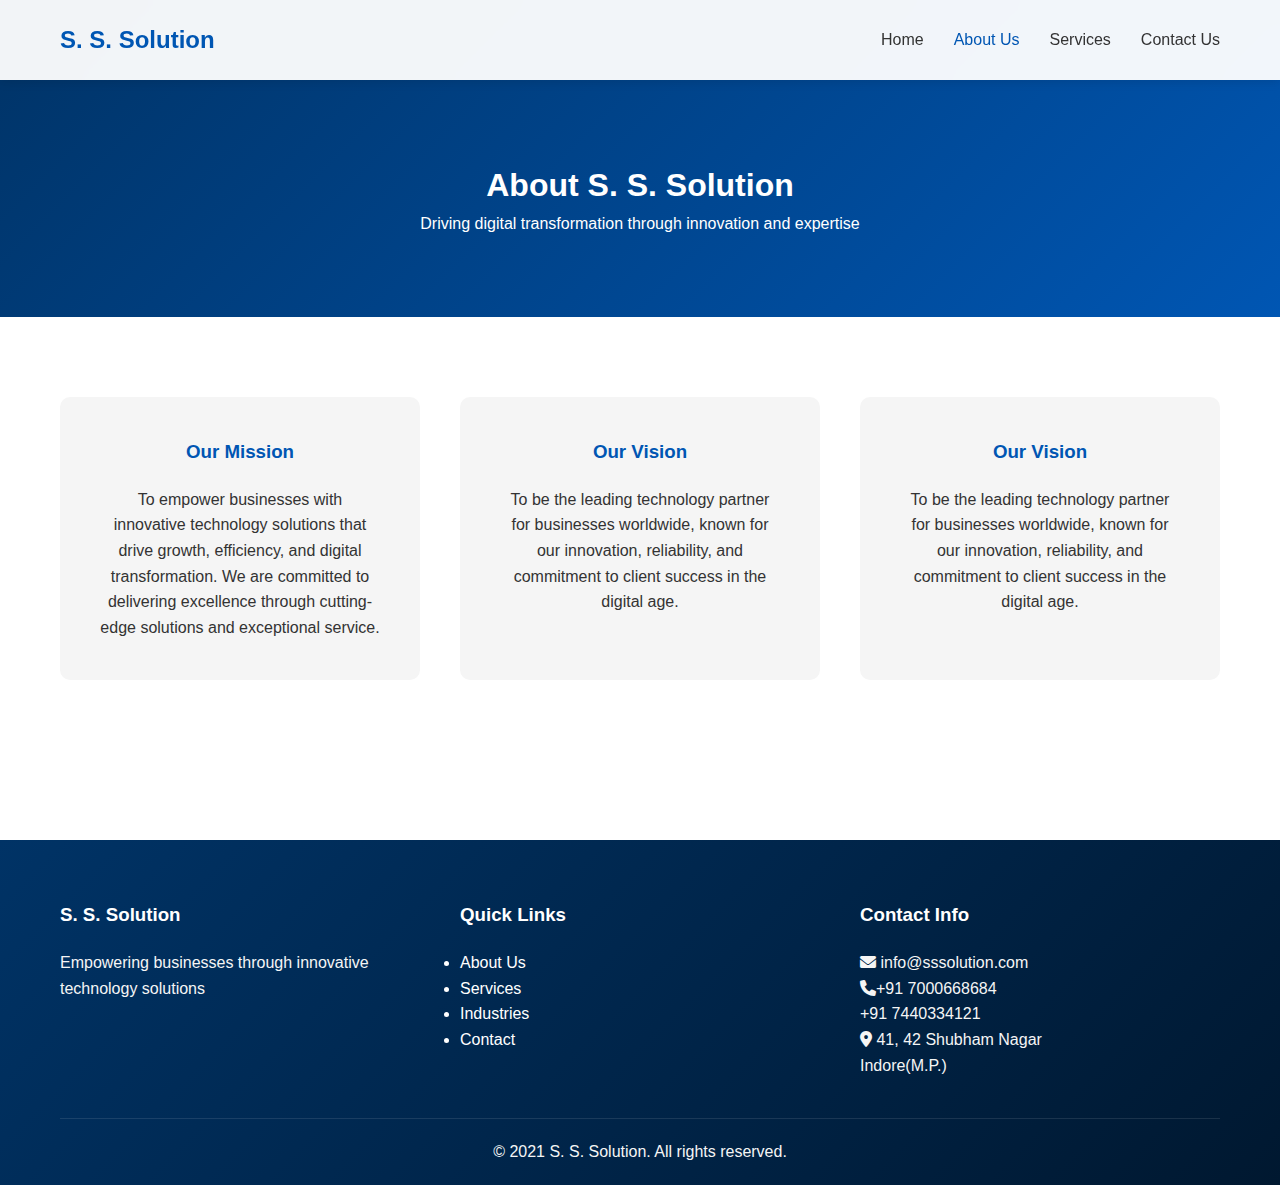
<file: about.html>
<!DOCTYPE html>
<html lang="en">
<head>
    <meta charset="UTF-8">
    <meta name="viewport" content="width=device-width, initial-scale=1.0">
    <title>About Us - S. S. Solution</title>
    <link rel="stylesheet" href="styles.css">
    <link rel="stylesheet" href="https://cdnjs.cloudflare.com/ajax/libs/font-awesome/6.0.0/css/all.min.css">
    <style>
        .about-hero {
            background: linear-gradient(135deg, var(--secondary-color), var(--primary-color));
            color: white;
            padding: 160px 0 80px;
            text-align: center;
        }

        .about-content {
            padding: 80px 0;
        }

        .mission-vision {
            display: grid;
            grid-template-columns: repeat(auto-fit, minmax(300px, 1fr));
            gap: 40px;
            margin-bottom: 80px;
        }

        .mission-card, .vision-card {
            background: var(--light-gray);
            padding: 40px;
            border-radius: 10px;
            text-align: center;
        }

        .mission-card h3, .vision-card h3 {
            color: var(--primary-color);
            margin-bottom: 20px;
        }

        .leadership-team {
            text-align: center;
            margin-top: 80px;
        }

        .team-grid {
            display: grid;
            grid-template-columns: repeat(auto-fit, minmax(250px, 1fr));
            gap: 30px;
            margin-top: 40px;
        }

        .team-member {
            background: white;
            padding: 30px;
            border-radius: 10px;
            box-shadow: 0 5px 15px rgba(0, 0, 0, 0.1);
        }

        .team-member img {
            width: 150px;
            height: 150px;
            border-radius: 50%;
            margin-bottom: 20px;
            object-fit: cover;
        }

        .team-member h4 {
            color: var(--primary-color);
            margin-bottom: 10px;
        }

        .team-member p {
            color: var(--dark-gray);
            margin-bottom: 15px;
        }

        .social-links {
            display: flex;
            justify-content: center;
            gap: 15px;
        }

        .social-links a {
            color: var(--primary-color);
            font-size: 20px;
            transition: color 0.3s ease;
        }

        .social-links a:hover {
            color: var(--accent-color);
        }
    </style>
</head>
<body>
    <!-- Navigation -->
    <nav class="navbar">
        <div class="container">
            <a href="index.html" class="logo">S. S. Solution</a>
            <ul class="nav-links">
                <li><a href="index.html">Home</a></li>
                <li><a href="about.html" class="active">About Us</a></li>
                <li><a href="services.html">Services</a></li>
                <!-- <li><a href="industries.html">Industries</a></li> -->
                <li><a href="index.html#quick-contact">Contact Us</a></li>
            </ul>
            <div class="menu-btn">
                <i class="fas fa-bars"></i>
            </div>
        </div>
    </nav>

    <!-- About Hero Section -->
    <header class="about-hero">
        <div class="container">
            <h1>About S. S. Solution</h1>
            <p>Driving digital transformation through innovation and expertise</p>
        </div>
    </header>

    <!-- About Content -->
    <section class="about-content">
        <div class="container">
            <!-- Mission & Vision -->
            <div class="mission-vision">
                <div class="mission-card">
                    <h3>Our Mission</h3>
                    <p>To empower businesses with innovative technology solutions that drive growth, efficiency, and digital transformation. We are committed to delivering excellence through cutting-edge solutions and exceptional service.</p>
                </div>
                <div class="vision-card">
                    <h3>Our Vision</h3>
                    <p>To be the leading technology partner for businesses worldwide, known for our innovation, reliability, and commitment to client success in the digital age.</p>
                </div>
                <div class="vision-card">
                    <h3>Our Vision</h3>
                    <p>To be the leading technology partner for businesses worldwide, known for our innovation, reliability, and commitment to client success in the digital age.</p>
                </div>
                <!-- <div class="vision-card">
                    <h3>Our Vision</h3>
                    <p>To be the leading technology partner for businesses worldwide, known for our innovation, reliability, and commitment to client success in the digital age.</p>
                </div> -->
            </div>

            <!-- Leadership Team -->
            <!-- <div class="leadership-team">
                <h2>Our Leadership Team</h2>
                <div class="team-grid">
                    <div class="team-member">
                        <img src="https://via.placeholder.com/150" alt="CEO">
                        <h4>John Doe</h4>
                        <p>Chief Executive Officer</p>
                        <p>20+ years of experience in technology consulting and digital transformation.</p>
                        <div class="social-links">
                            <a href="#"><i class="fab fa-linkedin"></i></a>
                            <a href="#"><i class="fab fa-twitter"></i></a>
                        </div>
                    </div>
                    <div class="team-member">
                        <img src="https://via.placeholder.com/150" alt="CTO">
                        <h4>Jane Smith</h4>
                        <p>Chief Technology Officer</p>
                        <p>Expert in cloud architecture and AI solutions with 15+ years of experience.</p>
                        <div class="social-links">
                            <a href="#"><i class="fab fa-linkedin"></i></a>
                            <a href="#"><i class="fab fa-twitter"></i></a>
                        </div>
                    </div>
                    <div class="team-member">
                        <img src="https://via.placeholder.com/150" alt="COO">
                        <h4>Michael Johnson</h4>
                        <p>Chief Operations Officer</p>
                        <p>Specialized in business strategy and operational excellence.</p>
                        <div class="social-links">
                            <a href="#"><i class="fab fa-linkedin"></i></a>
                            <a href="#"><i class="fab fa-twitter"></i></a>
                        </div>
                    </div>
                </div>
            </div> -->
        </div>
    </section>

    <!-- Footer -->
    <footer class="footer">
        <div class="container">
            <div class="footer-content">
                <div class="footer-section">
                    <h3>S. S. Solution</h3>
                    <p>Empowering businesses through innovative technology solutions</p>
                </div>
                <div class="footer-section">
                    <h3>Quick Links</h3>
                    <ul>
                        <li><a href="about.html">About Us</a></li>
                        <li><a href="services.html">Services</a></li>
                        <li><a href="industries.html">Industries</a></li>
                        <li><a href="index.html#quick-contact">Contact</a></li>
                    </ul>
                </div>
                <div class="footer-section">
                    <h3>Contact Info</h3>
                    <p><i class="fas fa-envelope"></i> info@sssolution.com</p>
                    <p><i class="fas fa-phone"></i>+91 7000668684 <br> +91 7440334121</p>
                    <p><i class="fas fa-location-dot"></i> 41, 42 Shubham Nagar <br> Indore(M.P.)</p>
                </div>
            </div>
            <div class="footer-bottom">
                <p>&copy; 2021 S. S. Solution. All rights reserved.</p>
            </div>
        </div>
    </footer>
    <script src="script.js"></script>
</body>
</html>
</file>
<file: styles.css>
/* Reset and Base Styles */
* {
    margin: 0;
    padding: 0;
    box-sizing: border-box;
}

:root {
    --primary-color: #0056b3;
    --secondary-color: #003366;
    --accent-color: #00a0e9;
    --gradient-start: #2193b0;
    --gradient-end: #6dd5ed;
    --text-color: #333;
    --light-gray: #f5f5f5;
    --medium-gray: #e0e0e0;
    --dark-gray: #666;
}

body {
    font-family: 'Segoe UI', Arial, sans-serif;
    line-height: 1.6;
    color: var(--text-color);
    overflow-x: hidden;
    background: white;
}

.container {
    max-width: 1200px;
    margin: 0 auto;
    padding: 0 20px;
}
.container img{
    border-radius: 15%;
}

/* Navigation */
.navbar {
    background: rgba(255, 255, 255, 0.95);
    backdrop-filter: blur(10px);
    box-shadow: 0 2px 10px rgba(0, 0, 0, 0.1);
    position: fixed;
    width: 100%;
    top: 0;
    z-index: 1000;
}

.navbar .container {
    display: flex;
    justify-content: space-between;
    align-items: center;
    height: 80px;
}

.logo {
    color: var(--primary-color);
    font-size: 24px;
    font-weight: bold;
    text-decoration: none;
    transition: color 0.3s ease;
    z-index: 1001;
}

.logo:hover {
    color: var(--accent-color);
}

.nav-links {
    display: flex;
    list-style: none;
    gap: 30px;
}

.nav-links a {
    color: var(--text-color);
    text-decoration: none;
    font-weight: 500;
    transition: all 0.3s ease;
}

.nav-links a:hover,
.nav-links a.active {
    color: var(--primary-color);
}

/* Hero Section */
.hero {
    background: linear-gradient(135deg, #c5e1ff, #7fb5ff);  /* Slightly darker light blue gradient */
    /* color: var(--primary-color); */
    padding: 160px 0 100px;
    text-align: center;
    position: relative;
    overflow: hidden;
    box-shadow: inset 0 0 50px rgba(127, 181, 255, 0.5);  /* Adjusted inner glow */
}

.hero h1 {
    font-size: 48px;
    margin-bottom: 20px;
    color: var(--primary-color);
    text-shadow: 1px 1px 2px rgba(0, 0, 0, 0.1);
}

.hero p {
    font-size: 20px;
    margin-bottom: 30px;
    color: rgb(5, 5, 6);
}

/* Services Section */
.services {
    padding: 80px 0;
    background: var(--light-gray);
}

.services h2 {
    text-align: center;
    margin-bottom: 50px;
    color: var(--secondary-color);
}

.service-card {
    background: white;
    padding: 30px;
    border-radius: 10px;
    text-align: center;
    transition: transform 0.3s ease, box-shadow 0.3s ease;
    box-shadow: 0 5px 15px rgba(0, 0, 0, 0.1);
}

.service-card h3 {
    color: var(--primary-color);
    margin-bottom: 15px;
}

.service-card p {
    color: var(--dark-gray);
}

.service-card i {
    font-size: 40px;
    color: var(--primary-color);
    margin-bottom: 20px;
}

/* Testimonials Section */
.testimonials {
    padding: 80px 0;
    background: white;
}

.testimonials h2 {
    text-align: center;
    margin-bottom: 50px;
    color: var(--secondary-color);
}

.testimonial-card {
    background: var(--light-gray);
    padding: 30px;
    border-radius: 10px;
    box-shadow: 0 5px 15px rgba(0, 0, 0, 0.1);
}

.testimonial-card p {
    color: var(--dark-gray);
    font-style: italic;
    margin-bottom: 20px;
}

.client-info h4 {
    color: var(--primary-color);
}

.client-info p {
    color: var(--dark-gray);
}

/* CTA Section */
.cta-section {
    background: #e6f3ff;  /* Light blue background */
    color: var(--primary-color);
    padding: 80px 0;
    text-align: center;
}

.cta-button {
    display: inline-block;
    padding: 15px 30px;
    background: var(--primary-color);
    color: white;
    text-decoration: none;
    border-radius: 5px;
    font-weight: bold;
    transition: all 0.3s ease;
    margin-top: 20px;
}

.cta-button:hover {
    transform: translateY(-3px);
    box-shadow: 0 5px 15px rgba(0, 0, 0, 0.2);
    background: var(--secondary-color);
}

/* Quick Contact Section */
.quick-contact {
    padding: 80px 0;
    background: var(--light-gray);
}

.quick-contact::before {
    content: '';
    position: absolute;
    top: 0;
    left: 0;
    right: 0;
    height: 4px;
    background: linear-gradient(90deg, var(--gradient-start), var(--gradient-end));
}

.quick-contact-grid {
    display: grid;
    grid-template-columns: 1fr 1fr;
    gap: 60px;
    align-items: center;
}

.quick-contact-info h2 {
    color: var(--primary-color);
    font-size: 2em;
}

.quick-contact-info p {
    color: var(--dark-gray);
    font-size: 1.1em;
    line-height: 1.6;
}

.contact-methods {
    display: grid;
    gap: 20px;
}

.contact-method {
    background: white;
    box-shadow: 0 4px 6px rgba(0, 0, 0, 0.1);
    display: flex;
    align-items: center;
    gap: 20px;
    padding: 20px;
    border-radius: 10px;
    transition: transform 0.3s ease;
}

.contact-method:hover {
    transform: translateX(10px);
}

.contact-method i {
    color: var(--primary-color);
    background: var(--light-gray);
    font-size: 1.5em;
    width: 40px;
    height: 40px;
    display: flex;
    align-items: center;
    justify-content: center;
    border-radius: 50%;
}

.contact-method h3 {
    color: var(--primary-color);
    font-size: 1.3em;
}

.contact-method p {
    color: var(--dark-gray);
    font-size: 1.1em;
}

.quick-contact-form {
    background: white;
    box-shadow: 0 4px 6px rgba(0, 0, 0, 0.1);
    padding: 40px;
    border-radius: 10px;
}

.quick-contact-form .form-group {
    margin-bottom: 20px;
}

.quick-contact-form input,
.quick-contact-form textarea {
    background: white;
    border: 1px solid var(--medium-gray);
    color: var(--text-color);
    font-size: 1.1em;
    padding: 15px;
    width: 100%;
    border-radius: 5px;
    transition: border-color 0.3s ease;
}

.quick-contact-form textarea {
    height: 120px;
    resize: vertical;
}

.quick-contact-form input:focus,
.quick-contact-form textarea:focus {
    outline: none;
    border-color: var(--primary-color);
}

.quick-contact-form input::placeholder,
.quick-contact-form textarea::placeholder {
    color: var(--dark-gray);
}

.submit-btn {
    background: var(--primary-color);
    color: white;
    padding: 12px 30px;
    border: none;
    border-radius: 5px;
    cursor: pointer;
    font-size: 16px;
    transition: all 0.3s ease;
    width: 100%;
}

.submit-btn:hover {
    background: var(--secondary-color);
    transform: translateY(-3px);
    box-shadow: 0 5px 15px rgba(0, 0, 0, 0.2);
}

/* Footer */
.footer {
    background: linear-gradient(135deg, var(--secondary-color), #001830);
    color: white;
    padding: 60px 0 20px;
}

.footer h3 {
    color: white;
    margin-bottom: 20px;
}

.footer p {
    color: var(--light-gray);
}

.footer a {
    color: white;
    text-decoration: none;
    transition: color 0.3s ease;
}

.footer a:hover {
    color: var(--accent-color);
}

/* Mobile Menu Styles */
.menu-btn {
    display: none;
    cursor: pointer;
    font-size: 24px;
    color: var(--primary-color);
    z-index: 1001;
}

/* Responsive Styles */
@media (max-width: 768px) {
    /* Mobile Menu */
    .menu-btn {
        display: block;
    }

    .nav-links {
        display: none;
        position: fixed;
        top: 80px;
        left: 0;
        width: 100%;
        background: white;
        padding: 20px;
        box-shadow: 0 2px 10px rgba(0, 0, 0, 0.1);
        z-index: 1000;
    }

    .nav-links.active {
        display: flex;
        flex-direction: column;
        align-items: center;
        gap: 20px;
    }

    .nav-links li {
        width: 100%;
        text-align: center;
    }

    .nav-links a {
        display: block;
        padding: 12px;
        font-size: 18px;
        width: 100%;
    }

    /* Responsive Grid Layouts */
    .services-grid {
        grid-template-columns: 1fr;
        padding: 20px;
    }

    .quick-contact-grid {
        grid-template-columns: 1fr;
        gap: 40px;
    }

    .footer-content {
        grid-template-columns: 1fr;
        text-align: center;
        gap: 30px;
    }

    /* Hero Section */
    .hero {
        padding: 120px 0 60px;
    }

    .hero h1 {
        font-size: 32px;
    }

    .hero p {
        font-size: 18px;
    }

    /* Service Cards */
    .service-card {
        margin-bottom: 20px;
    }

    /* Contact Methods */
    .contact-methods {
        grid-template-columns: 1fr;
    }
}

/* Small Mobile Devices */
@media (max-width: 480px) {
    .container {
        padding: 0 15px;
    }

    .hero h1 {
        font-size: 28px;
    }

    .hero p {
        font-size: 16px;
    }

    .service-card {
        padding: 15px;
    }

    .nav-links a {
        font-size: 16px;
        padding: 8px;
    }
}

/* Tablet Devices */
@media (min-width: 769px) and (max-width: 1024px) {
    .services-grid {
        grid-template-columns: repeat(2, 1fr);
    }

    .quick-contact-grid {
        gap: 30px;
    }

    .hero h1 {
        font-size: 40px;
    }
}

/* Animations */
@keyframes fadeInUp {
    from {
        opacity: 0;
        transform: translateY(20px);
    }
    to {
        opacity: 1;
        transform: translateY(0);
    }
}

/* Responsive Design */
@media (max-width: 768px) {
    .nav-links {
        display: flex !important;
    }

    .hero {
        padding: 120px 0 60px;
    }

    .hero h1 {
        font-size: 36px;
    }

    .hero p {
        font-size: 18px;
    }

    .services-grid {
        grid-template-columns: 1fr;
    }

    .footer-content {
        grid-template-columns: 1fr;
        text-align: center;
    }

    .footer-section {
        margin-bottom: 30px;
    }
}

/* Add smooth scrolling to the entire page */
html {
    scroll-behavior: smooth;
}

/* Additional responsive improvements */
@media (max-width: 480px) {
    .container {
        padding: 0 15px;
    }

    .hero h1 {
        font-size: 28px;
    }

    .hero p {
        font-size: 16px;
    }

    .service-card {
        padding: 20px;
    }
}

/* Hero Section */
.hero {
    background: transparent;
}

.hero h1 {
    color: var(--text-color);
    font-size: 3em;
    text-shadow: 2px 2px 4px rgba(0, 0, 0, 0.4);
    margin-bottom: 20px;
}

.hero p {
    color: var(--light-gray);
    font-size: 1.5em;
    text-shadow: 1px 1px 2px rgba(0, 0, 0, 0.3);
    margin-bottom: 30px;
}

.hero::before {
    content: '';
    position: absolute;
    top: 0;
    left: 0;
    right: 0;
    bottom: 0;
    background: url('data:image/svg+xml,<svg xmlns="http://www.w3.org/2000/svg" viewBox="0 0 200 200"><path fill="%23FFFFFF10" d="M0 0h200v200H0z"/></svg>');
    opacity: 0.1;
    animation: backgroundMove 20s linear infinite;
}

@keyframes backgroundMove {
    0% { background-position: 0 0; }
    100% { background-position: 200px 200px; }
}

/* Services grid */
.services-grid {
    display: grid;
    grid-template-columns: repeat(auto-fit, minmax(250px, 1fr));
    gap: 30px;
    padding: 20px;
}

/* Footer content */
.footer-content {
    display: grid;
    grid-template-columns: repeat(auto-fit, minmax(250px, 1fr));
    gap: 40px;
    margin-bottom: 40px;
}

.footer-bottom {
    text-align: center;
    padding-top: 20px;
    border-top: 1px solid rgba(255, 255, 255, 0.1);
}

@media (max-width: 768px) {
    .quick-contact-grid {
        grid-template-columns: 1fr;
        gap: 40px;
    }

    .footer-content {
        grid-template-columns: 1fr;
        text-align: center;
    }
}
</file>
